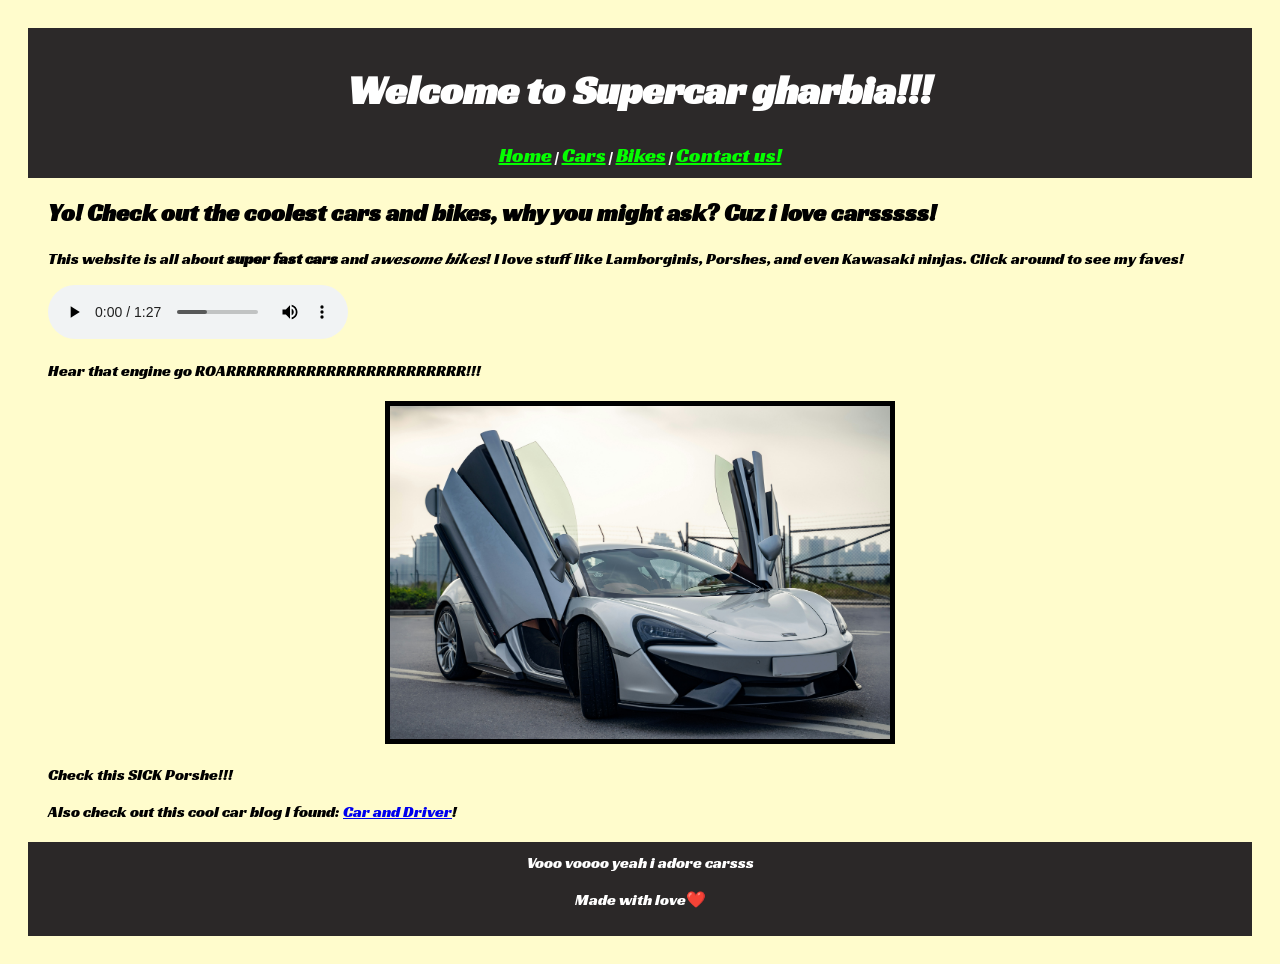
<file: index.html>
<!DOCTYPE html>
<html>
<head>
  <title>Supercar gharbia!!!</title>

  <link rel="stylesheet" href="style.css">

  <link href="https://fonts.googleapis.com/css2?family=Racing+Sans+One&display=swap" rel="stylesheet">
  <link rel="icon" href="Images/icon.png" type="image/png">
  <meta name="viewport" content="width=device-width, initial-scale=1.0">

</head>
<body>
  <header>
    <h1>Welcome to Supercar gharbia!!!</h1>
    <nav>
      <a href="index.html" class="nav-link">Home</a> |
      <a href="cars.html" class="nav-link">Cars</a> |
      <a href="bikes.html" class="nav-link">Bikes</a> |
      <a href="contact.html" class="nav-link">Contact us!</a>
    </nav>
  </header>


  


  <main>
    <h2>Yo! Check out the coolest cars and bikes, why you might ask? Cuz i love carsssss!</h2>
    <p>This website is all about <b>super fast cars</b> and <i>awesome bikes</i>! I love stuff like Lamborginis, Porshes, and even Kawasaki ninjas. Click around to see my faves!</p>
    
    <audio controls>
      <source src="vroom.mp3" type="audio/mpeg">
      Your browser dont support audio, sorry!
    </audio>

    <p>Hear that engine go ROARRRRRRRRRRRRRRRRRRRRRRRR!!!</p>

    <img src="Images/6.jpg" alt="Sick Porshe 911" class="car-image">

  <p>Check this SICK Porshe!!!</p>

 
 
  <p>Also check out this cool car blog I found: <a href="https://www.thesupercarblog.com/">Car and Driver</a>!</p>
  </main>




    <footer >

        <span> Vooo voooo yeah i adore carsss</span>

    <p >Made with love❤️</p>

  </footer>
</body>
</html>
</file>
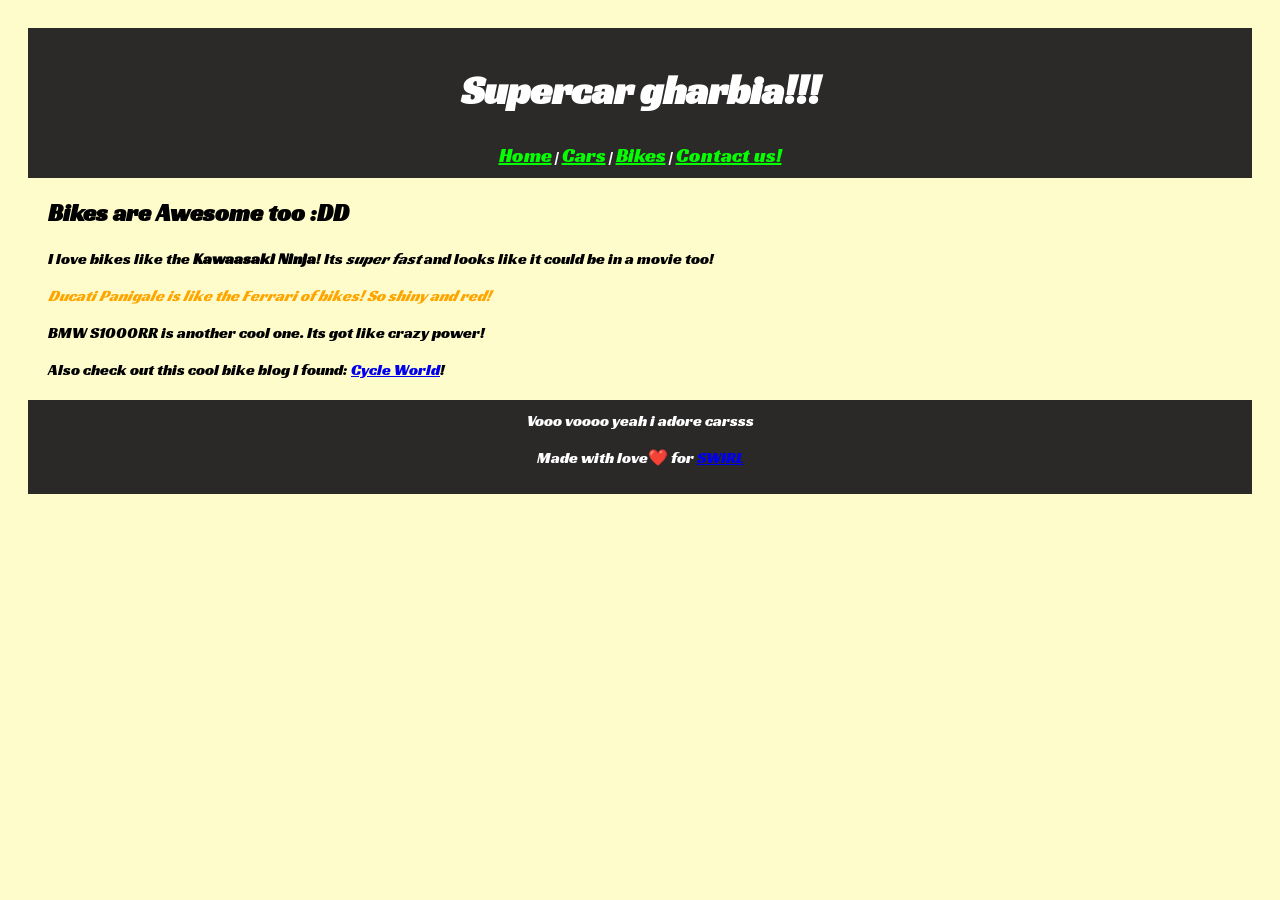
<file: bikes.html>
<!DOCTYPE html>
<html>
<head>
  <title>Awesome Bikes!</title>
  <link rel="stylesheet" href="style.css">

  <link href="https://fonts.googleapis.com/css2?family=Racing+Sans+One&display=swap" rel="stylesheet">
  <link rel="icon" href="Images/icon.png" type="image/png">
  <meta name="viewport" content="width=device-width, initial-scale=1.0">

</head>
<body>
  <header>
    <h1>Supercar gharbia!!!</h1>
    <nav>
      <a href="index.html" class="nav-link">Home</a> |
      <a href="cars.html" class="nav-link">Cars</a> |
      <a href="bikes.html" class="nav-link">Bikes</a> |
      <a href="contact.html" class="nav-link">Contact us!</a>
    </nav>
  </header>

  <main>
    <h2>Bikes are Awesome too :DD</h2>


    <p>I love bikes like the <b>Kawaasaki Ninja</b>! Its <i>super fast</i> and looks like it could be in a movie too!</p>
    <p class="special-text">Ducati Panigale is like the Ferrari of bikes! So shiny and red!</p>

    <p>BMW S1000RR is another cool one. Its got like crazy power!</p>
    <p>Also check out this cool bike blog I found: <a href="https://www.cycleworld.com/">Cycle World</a>!</p>
  </main>

    <footer >

        <span> Vooo voooo yeah i adore carsss</span>

    <p >Made with love❤️ for <a href="https://swirl.hackclub.com/">SWIRL</a></p>

  </footer>
</body>
</html>
</file>
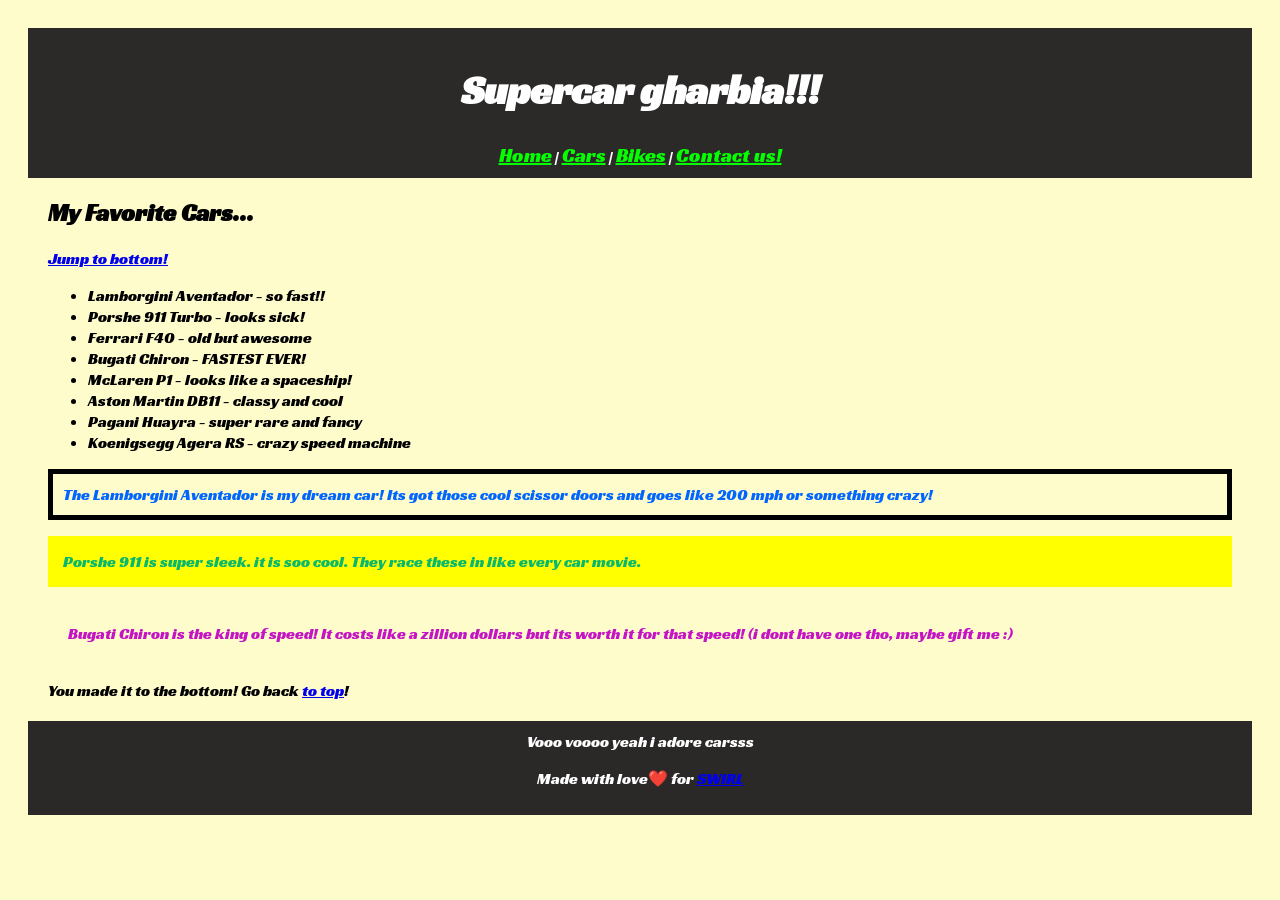
<file: cars.html>
<!DOCTYPE html>
<html>
<head>
  <title>Cool Cars!!</title>
  <link rel="stylesheet" href="style.css">

  <link href="https://fonts.googleapis.com/css2?family=Racing+Sans+One&display=swap" rel="stylesheet">
  <link rel="icon" href="Images/icon.png" type="image/png">
  <meta name="viewport" content="width=device-width, initial-scale=1.0">

</head>
<body>
  <header>
    <h1>Supercar gharbia!!!</h1>
    <nav>
      <a href="index.html" class="nav-link">Home</a> |
      <a href="cars.html" class="nav-link">Cars</a> |
      <a href="bikes.html" class="nav-link">Bikes</a> |
      <a href="contact.html" class="nav-link">Contact us!</a>
    </nav>
  </header>

  <main>
    <h2>My Favorite Cars...</h2>
    <p><a href="#bottom">Jump to bottom!</a></p>
    
    <ul>
      <li>Lamborgini Aventador - so fast!!</li>
      <li>Porshe 911 Turbo - looks sick!</li>
      <li>Ferrari F40 - old but awesome</li>
      <li>Bugati Chiron - FASTEST EVER!</li>
      <li>McLaren P1 - looks like a spaceship!</li>
      <li>Aston Martin DB11 - classy and cool</li>
      <li>Pagani Huayra - super rare and fancy</li>
      <li>Koenigsegg Agera RS - crazy speed machine</li>

    </ul>

    <p class="para1">The Lamborgini Aventador is my dream car! Its got those cool scissor doors and goes like 200 mph or something crazy!</p>
    <p class="para2">Porshe 911 is super sleek. it is soo cool. They race these in like every car movie.</p>
    <p class="para3">Bugati Chiron is the king of speed! It costs like a zillion dollars but its worth it for that speed! (i dont have one tho, maybe gift me :)</p>

    <p id="bottom">You made it to the bottom! Go back <a href="#top">to top</a>!</p>


  </main>

    <footer >

        <span> Vooo voooo yeah i adore carsss</span>

    <p >Made with love❤️ for <a href="https://swirl.hackclub.com/">SWIRL</a></p>

  </footer>
</body>
</html>
</file>
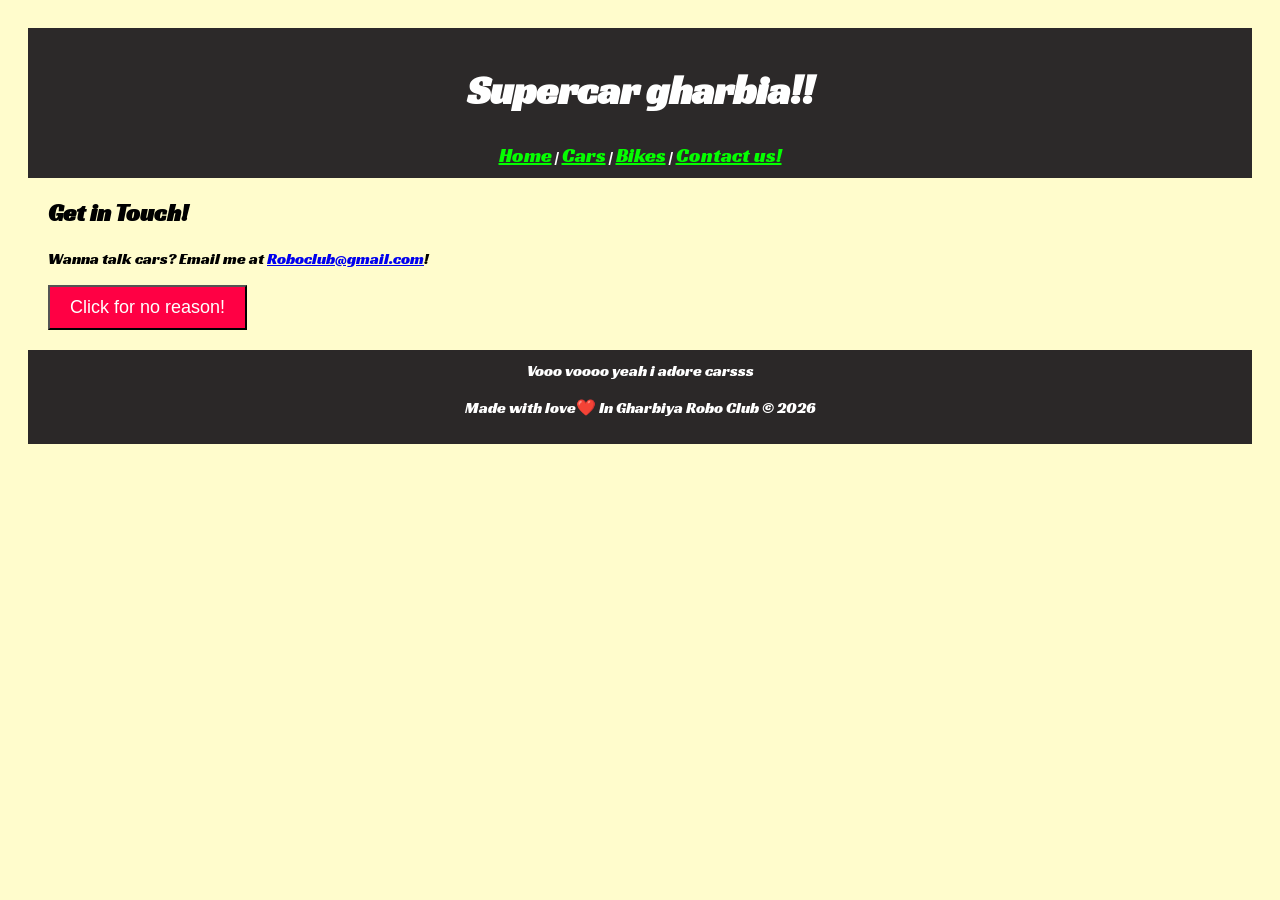
<file: contact.html>
<!DOCTYPE html>
<html>
<head>
  <title>Contact Us!</title>
  <link rel="stylesheet" href="style.css">

  <link href="https://fonts.googleapis.com/css2?family=Racing+Sans+One&display=swap" rel="stylesheet">
  <link rel="icon" href="Images/icon.png" type="image/png">
  <meta name="viewport" content="width=device-width, initial-scale=1.0">

</head>
<body>
  <header>
    <h1>Supercar gharbia!!</h1>
    <nav>
      <a href="index.html" class="nav-link">Home</a> |
      <a href="cars.html" class="nav-link">Cars</a> |
      <a href="bikes.html" class="nav-link">Bikes</a> |
      <a href="contact.html" class="nav-link">Contact us!</a>
    </nav>
  </header>

  <main>
    <h2>Get in Touch!</h2>
    <p>Wanna talk cars? Email me at <a href="mailto:Roboclub@gmail.com">Roboclub@gmail.com</a>!</p>

    <button class="cool-button">Click for no reason!</button>

  </main>

    <footer >

        <span> Vooo voooo yeah i adore carsss</span>

    <p >Made with love❤️ In Gharbiya Robo Club &copy; 2026</p>

  </footer>
</body>
</html>
</file>
<file: style.css>
body {
  font-family: 'Racing Sans One', sans-serif;
  background-color: #fffccc;
  padding: 20px;
}

header {
  text-align: center;
  background-color: #2c2929;
  color: white;
  padding: 10px;
}

h1 {
  font-size: 40px;
}

nav a.nav-link {
  color: rgb(4, 255, 0);
  font-size: 20px;
}

nav a.nav-link:hover {
  color: rgb(255, 0, 55);


}

main {
  margin: 20px;
}

p {
  font-size: 16px;
}


.para1 {
  color: rgb(0, 102, 255);
  border: 5px solid black;
  padding: 10px;
}



.para2 {
  color: rgb(8, 184, 108);
  background-color: yellow;


  padding: 15px;
}

.para3 {
  color: #c415c4;
  border: 5px  red;
  padding: 20px;
}

.special-text {
  color: orange;
  font-style: italic;
}

.cool-button {
  background-color: rgb(255, 0, 68);
  color: white;
  padding: 10px 20px;
  font-size: 18px;
  cursor: pointer;
}

.cool-button:hover {
  background-color: black; 
}

footer {
  text-align: center;
  background-color: #2b2828;
  color: white;
  padding: 10px;
}

.car-image {
  display: block;
  margin: 20px auto; 

  border: 5px solid black;
  max-width: 500px; 
}
</file>
